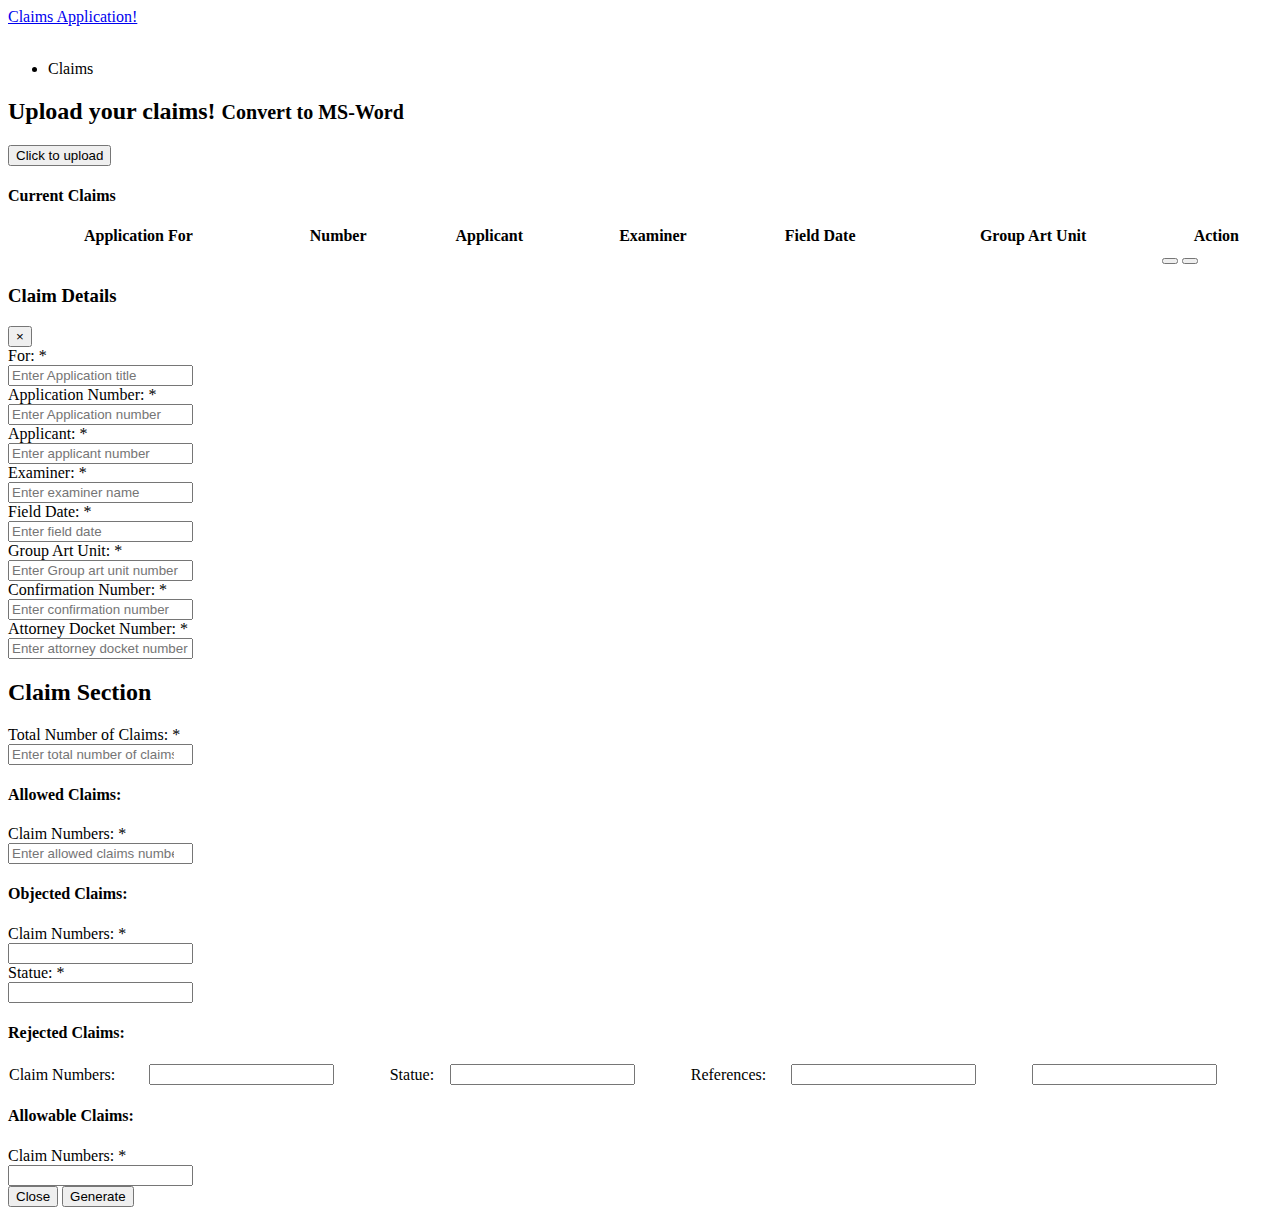
<file: ClaimsApplication/src/main/resources/templates/index.html>
<!DOCTYPE html>
<html xmlns:th="http://www.thymeleaf.org">
<head>
<meta http-equiv="Content-Type" content="text/html; charset=UTF-8">
<!-- Meta, title, CSS, favicons, etc. -->
<meta charset="utf-8">
<meta http-equiv="X-UA-Compatible" content="IE=edge">
<meta name="viewport" content="width=device-width, initial-scale=1">

<title>Claims Application</title>

<link th:href="@{vendors/bootstrap/dist/css/bootstrap.min.css}"
	rel="stylesheet" />

<!-- Font Awesome -->
<link th:href="@{vendors/font-awesome/css/font-awesome.min.css}"
	rel="stylesheet" />
<link th:href="@{css/app_info.css}" rel="stylesheet" />
<link th:href="@{css/bootstrap.fd.css}" rel="stylesheet" />
<link th:href="@{css/custom.min.css}" rel="stylesheet" />
<link th:href="@{css/dataTables.bootstrap.min.css}" rel="stylesheet" />

</head>

<body class="nav-md">

	<div class="container body">
		<div class="main_container">

			<div class="col-md-3 left_col">
				<div class="left_col scroll-view">
					<div class="navbar nav_title" style="border: 0;">
						<a href="index.html" class="site_title"><i class="fa fa-file"
							aria-hidden="true"></i> <span>Claims Application!</span></a>
					</div>

					<div class="clearfix"></div>

					<br />

					<!-- sidebar menu -->
					<div id="sidebar-menu"
						class="main_menu_side hidden-print main_menu">
						<div class="menu_section">
							<ul class="nav side-menu">
								<li><a><i class="fa fa-home"></i> Claims </a></li>
							</ul>
						</div>

					</div>

				</div>
			</div>
			<!-- page content -->
			<div class="right_col" role="main">

				<div class="clearfix"></div>

				<div class="row">
					<div class="col-md-12 col-sm-12 col-xs-12">
						<div class="x_panel">
							<div class="x_title">
								<h2>
									Upload your claims! <small>Convert to MS-Word</small>
								</h2>
								<div class="clearfix"></div>
							</div>

							<div class="x_content">
								<button id="uploadInputID" type="button"
									class="btn btn-primary btn-lg btn-block">Click to
									upload</button>

								<center>
									<img th:src="@{/images/loader.gif}" id="loading-indicator"
										style="display: none" />
								</center>

								<div class="x_title">
									<h4>Current Claims</h4>
								</div>

								<div class="clearfix"></div>


								<table id="datatable-responsive"
									class="table table-striped table-bordered dt-responsive nowrap"
									cellspacing="0" width="100%">

									<thead>
										<tr>
											<th>Application For</th>
											<th>Number</th>
											<th>Applicant</th>
											<th>Examiner</th>
											<th>Field Date</th>
											<th>Group Art Unit</th>
											<th>Action</th>
										</tr>
									</thead>
									<tr th:each="appInfo, iStat : ${applicationInfos}">
										<td th:text="${appInfo.applicationFor}" />
										<td th:text="${appInfo.number}" />
										<td th:text="${appInfo.applicant}" />
										<td th:text="${appInfo.examiner}" />
										<td th:text="${appInfo.fillingDate}" />
										<td th:text="${appInfo.groupArtUnit}" />
										<td><button type="button" class="btn btn-primary"
												data-toggle="tooltip" data-placement="top"
												title="View Details"
												th:onclick="'showAppInfoDetails(\''+ ${appInfo.applicationId} +'\')'">
												<i class="fa fa-info"></i>
											</button>
											<button type="button" class="btn btn-danger"
												th:onclick="'deleteDoc(\''+ ${appInfo.applicationId} +'\')'"
												data-toggle="tooltip" data-placement="top" title="Delete">
												<i class="fa fa-minus-circle"></i>
											</button></td>
									</tr>

								</table>


							</div>

						</div>
					</div>
				</div>

			</div>
		</div>
	</div>

	<!-- Modal -->
	<div id="appInfoDetailsHolder">
		<div class="modal fade" id="appInfoDetails" tabindex="-1"
			role="dialog" th:fragment="modalContent"
			aria-labelledby="appInfoTitleId" aria-hidden="true">
			<div class="modal-dialog" role="document">
				<div class="modal-content">
					<div class="modal-header">
						<h3 class="modal-title" id="appInfoTitleId">Claim Details</h3>
						<button type="button" class="close" data-dismiss="modal"
							aria-label="Close">
							<span aria-hidden="true">&times;</span>
						</button>
					</div>
					<div class="modal-body">

						<form class="form-horizontal form-label-left" action="#"
							th:action="@{/generateDoc/__${claim.applicationInfo.applicationId}__}"
							th:object="${claim}" method="post">
							<div class="form-group">
								<input type="hidden" th:field="${claim.applicationInfo.titles}" />
								<input type="hidden"
									th:field="${claim.applicationInfo.subTitles}" /> <input
									type="hidden" th:field="${claim.claimId}" /> <input
									type="hidden" id="appinfoIdId" /><label
									class="control-label col-md-3 col-sm-3 col-xs-12"
									for="applicationFor">For: <span class="required">*</span>
								</label>
								<div class="col-md-6 col-sm-6 col-xs-12">
									<input type="text" id="applicationFor" required="required"
										th:field="${claim.applicationInfo.applicationFor}"
										placeholder="Enter Application title" name="applicationFor"
										class="form-control col-md-7 col-xs-12">
								</div>
							</div>

							<div class="form-group">
								<label class="control-label col-md-3 col-sm-3 col-xs-12"
									for="number">Application Number: <span class="required">*</span>
								</label>
								<div class="col-md-6 col-sm-6 col-xs-12">
									<input type="text" id="number" required="required"
										th:field="${claim.applicationInfo.number}"
										placeholder="Enter Application number"
										class="form-control col-md-7 col-xs-12">
								</div>
							</div>

							<div class="form-group">
								<label class="control-label col-md-3 col-sm-3 col-xs-12"
									for="applicant">Applicant: <span class="required">*</span>
								</label>
								<div class="col-md-6 col-sm-6 col-xs-12">
									<input type="text" id="applicant" required="required"
										th:field="${claim.applicationInfo.applicant}"
										placeholder="Enter applicant number"
										class="form-control col-md-7 col-xs-12">
								</div>
							</div>

							<div class="form-group">
								<label class="control-label col-md-3 col-sm-3 col-xs-12"
									for="examiner">Examiner: <span class="required">*</span>
								</label>
								<div class="col-md-6 col-sm-6 col-xs-12">
									<input type="text" id="examiner" required="required"
										th:field="${claim.applicationInfo.examiner}"
										placeholder="Enter examiner name"
										class="form-control col-md-7 col-xs-12">
								</div>
							</div>

							<div class="form-group">
								<label class="control-label col-md-3 col-sm-3 col-xs-12">Field
									Date: <span class="required">*</span>
								</label>
								<div class="col-md-6 col-sm-6 col-xs-12">
									<input id="fillingDate"
										class="date-picker form-control col-md-7 col-xs-12"
										th:field="${claim.applicationInfo.fillingDate}"
										placeholder="Enter field date" required="required" type="text">
								</div>
							</div>

							<div class="form-group">
								<label class="control-label col-md-3 col-sm-3 col-xs-12"
									for="groupArtUnit">Group Art Unit: <span
									class="required">*</span>
								</label>
								<div class="col-md-6 col-sm-6 col-xs-12">
									<input type="text" id="groupArtUnit" required="required"
										th:field="${claim.applicationInfo.groupArtUnit}"
										placeholder="Enter Group art unit number"
										class="form-control col-md-7 col-xs-12">
								</div>
							</div>

							<div class="form-group">
								<label class="control-label col-md-3 col-sm-3 col-xs-12"
									for="confirmationNumber">Confirmation Number: <span
									class="required">*</span>
								</label>
								<div class="col-md-6 col-sm-6 col-xs-12">
									<input type="text" id="confirmationNumber" required="required"
										th:field="${claim.applicationInfo.confirmationNumber}"
										placeholder="Enter confirmation number"
										class="form-control col-md-7 col-xs-12">
								</div>
							</div>

							<div class="form-group">
								<label class="control-label col-md-3 col-sm-3 col-xs-12"
									for="attorneyDocketNumber">Attorney Docket Number: <span
									class="required">*</span>
								</label>
								<div class="col-md-6 col-sm-6 col-xs-12">
									<input type="text" id="attorneyDocketNumber"
										th:field="${claim.applicationInfo.attorneyDocketNumber}"
										required="required" placeholder="Enter attorney docket number"
										class="form-control col-md-7 col-xs-12">
								</div>
							</div>

							<div class="x_title">
								<h2>Claim Section</h2>
								<div class="clearfix"></div>
							</div>

							<div class="form-group">
								<label class="control-label col-md-3 col-sm-3 col-xs-12"
									for="claim.totalNumber">Total Number of Claims: <span
									class="required">*</span>
								</label>
								<div class="col-md-6 col-sm-6 col-xs-12">
									<input type="number" id="totalNumberId" required="required"
										th:field="${claim.totalNumber}"
										placeholder="Enter total number of claims"
										class="form-control col-md-7 col-xs-12">
								</div>
							</div>

							<div class="form-group">
								<div class="x_title">
									<h4 style="font-weight: bold;">Allowed Claims:</h4>
									<div class="clearfix"></div>
								</div>
								<label class="control-label col-md-3 col-sm-3 col-xs-12"
									for="claim.allowedNumber">Claim Numbers: <span
									class="required">*</span>
								</label>
								<div class="col-md-6 col-sm-6 col-xs-12">
									<input type="number" id="allowedNumberId" required="required"
										th:field="${claim.allowedNumber}"
										placeholder="Enter allowed claims number"
										class="form-control col-md-7 col-xs-12">
								</div>
							</div>

							<div class="form-group">
								<div class="x_title">
									<h4 style="font-weight: bold;">Objected Claims:</h4>
									<div class="clearfix"></div>
								</div>
								<label class="control-label col-md-3 col-sm-3 col-xs-3"
									for="claim.objectedNumber">Claim Numbers: <span
									class="required">*</span>
								</label>
								<div class="col-md-2 col-sm-2 col-xs-2">
									<input type="text" id="objectedNumberId" required="required"
										th:field="${claim.objectedNumber}"
										class="form-control col-md-2 col-xs-2">
								</div>

								<label class="control-label col-md-1 col-sm-1 col-xs-1"
									for="claim.objectedStatue">Statue: <span
									class="required">*</span>
								</label>
								<div class="col-md-2 col-sm-2 col-xs-2">
									<input type="text" id="objectedStatueId" required="required"
										th:field="${claim.objectedStatue}"
										class="form-control col-md-2 col-xs-2">
								</div>

							</div>

							<div class="form-group">
								<div class="x_title">
									<h4 style="font-weight: bold;">Rejected Claims:</h4>
									<div class="clearfix"></div>
								</div>

								<table id="tempTable"
									class="table table-striped table-bordered dt-responsive nowrap"
									cellspacing="0" width="100%">


									<tr th:each="rejectedClaim, iStat : ${claim.rejectedClaims}">

										<td><label>Claim Numbers:</label></td>
										<td><input type="text"
											th:field="*{rejectedClaims[__${iStat.index}__].claimNumbers}"
											th:value="${rejectedClaim.claimNumbers}" class="form-control" />
											<input type="hidden"
											th:field="*{rejectedClaims[__${iStat.index}__].rejectedClaimsId}" />
											<input type="hidden"
											th:field="*{rejectedClaims[__${iStat.index}__].claimId}" />
										</td>


										<td><label>Statue:</label></td>
										<td><input type="text"
											th:field="*{rejectedClaims[__${iStat.index}__].claimStatue}"
											class="form-control" /></td>

										<td><label>References:</label></td>
										<td><input type="text"
											th:field="*{rejectedClaims[__${iStat.index}__].name}"
											class="form-control" /></td>

										<td><input type="text"
											th:field="*{rejectedClaims[__${iStat.index}__].publicationNumber}"
											class="form-control" /></td>

									</tr>

								</table>

							</div>


							<div class="form-group">
								<div class="x_title">
									<h4 style="font-weight: bold;">Allowable Claims:</h4>
									<div class="clearfix"></div>
								</div>
								<label class="control-label col-md-3 col-sm-3 col-xs-12"
									for="claim.allowableClaims">Claim Numbers: <span
									class="required">*</span>
								</label>
								<div class="col-md-6 col-sm-6 col-xs-12">
									<input type="text" id="allowableClaimsId" required="required"
										th:field="${claim.allowableClaims}"
										class="form-control col-md-7 col-xs-12">
								</div>
							</div>

							<div class="ln_solid"></div>

							<div class="modal-footer">
								<button type="button" class="btn btn-secondary"
									data-dismiss="modal">Close</button>
								<button type="submit" class="btn btn-primary">Generate</button>
							</div>
						</form>
					</div>
				</div>
			</div>
		</div>
	</div>
	<!-- jQuery -->
	<script type="text/javascript"
		th:src="@{vendors/jquery/dist/jquery.js}"></script>
	<script type="text/javascript"
		th:src="@{vendors/bootstrap/dist/js/bootstrap.min.js}"></script>
	<script type="text/javascript" th:src="@{js/bootstrap.fd.js}"></script>
	<script type="text/javascript" th:src="@{js/custom.min.js}"></script>
	<script type="text/javascript" th:src="@{js/jquery.dataTables.min.js}"></script>
	<script type="text/javascript"
		th:src="@{js/dataTables.bootstrap.min.js}"></script>


	<script>
		$(document)
				.ready(
						function() {
							$("#uploadInputID")
									.click(
											function() {

												$
														.FileDialog({
															multiple : true
														})
														.on(
																'files.bs.filedialog',
																function(ev) {
																	var files = ev.files;

																	var data = new FormData();
																	for (var i = 0; i < files.length; i++) {
																		data
																				.append(
																						'input',
																						files[i]);
																	}
																	$
																			.ajax({
																				url : "/uploadAppInfoPDF",
																				type : "POST",
																				data : data,
																				contentType : false,
																				processData : false,
																				success : function(
																						result) {

																					window.location
																							.reload();

																				},
																				error : function(
																						err) {
																					alert('Error reading file, please contact administrator')
																				}
																			});
																})
														.on(
																'cancel.bs.filedialog',
																function(ev) {
																});
											});
						});

		$(document).ajaxSend(function(event, request, settings) {
			$('#loading-indicator').show();
		});

		$(document).ajaxComplete(function(event, request, settings) {
			$('#loading-indicator').hide();
		});
	</script>

	<script type="text/javascript">
		function removeData() {
			$('#dymanicRejectedClaimsId').empty();
		}
	</script>

	<script type="text/javascript">
		function showAppInfoDetails(appInfoId) {

			$.ajax({
				url : "/getAppInfo/" + appInfoId,
				type : "POST",
				contentType : false,
				processData : false,
				success : function(result) {
					$('#appInfoDetailsHolder').html(result);
					$('#appInfoDetails').modal('show');

				},
				error : function(err) {
					alert('Error reading file, please contact administrator')
				}
			});

		}
	</script>

	<script type="text/javascript">
		function generateDoc() {

			var appInfoId = $('#appinfoIdId').val();
			$.ajax({
				url : "/generateDoc/" + appInfoId,
				type : "POST",
				contentType : false,
				processData : false,
				success : function(result) {
					$('#appInfoDetails').modal('toggle');
					var link = document.createElement('a');
					link.href = window.URL.createObjectURL(result);
					link.download = "file.docx";
					window.open(link);
				},
				error : function(err) {
					alert('Error reading file, please contact administrator')
				}
			});

		}
	</script>

	<script type="text/javascript">
		function generateImmDoc(appInfoId) {

			$.ajax({
				url : "/generateImmDoc/" + appInfoId,
				type : "POST",
				contentType : false,
				processData : false,
				success : function(result) {
					$('#appInfoDetails').modal('toggle');
					var link = document.createElement('a');
					link.href = window.URL.createObjectURL(result);
					link.download = "file.docx";
					window.open(link);
				},
				error : function(err) {
					alert('Error reading file, please contact administrator')
				}
			});

		}
	</script>

	<script type="text/javascript">
		function deleteDoc(appInfoId) {

			$
					.ajax({
						url : "/deleteDoc/" + appInfoId,
						type : "POST",
						contentType : false,
						processData : false,
						success : function(result) {
							window.location.reload();
						},
						error : function(err) {
							alert('Error deleting record, please contact administrator')
						}
					});

		}
	</script>
</html>
</file>
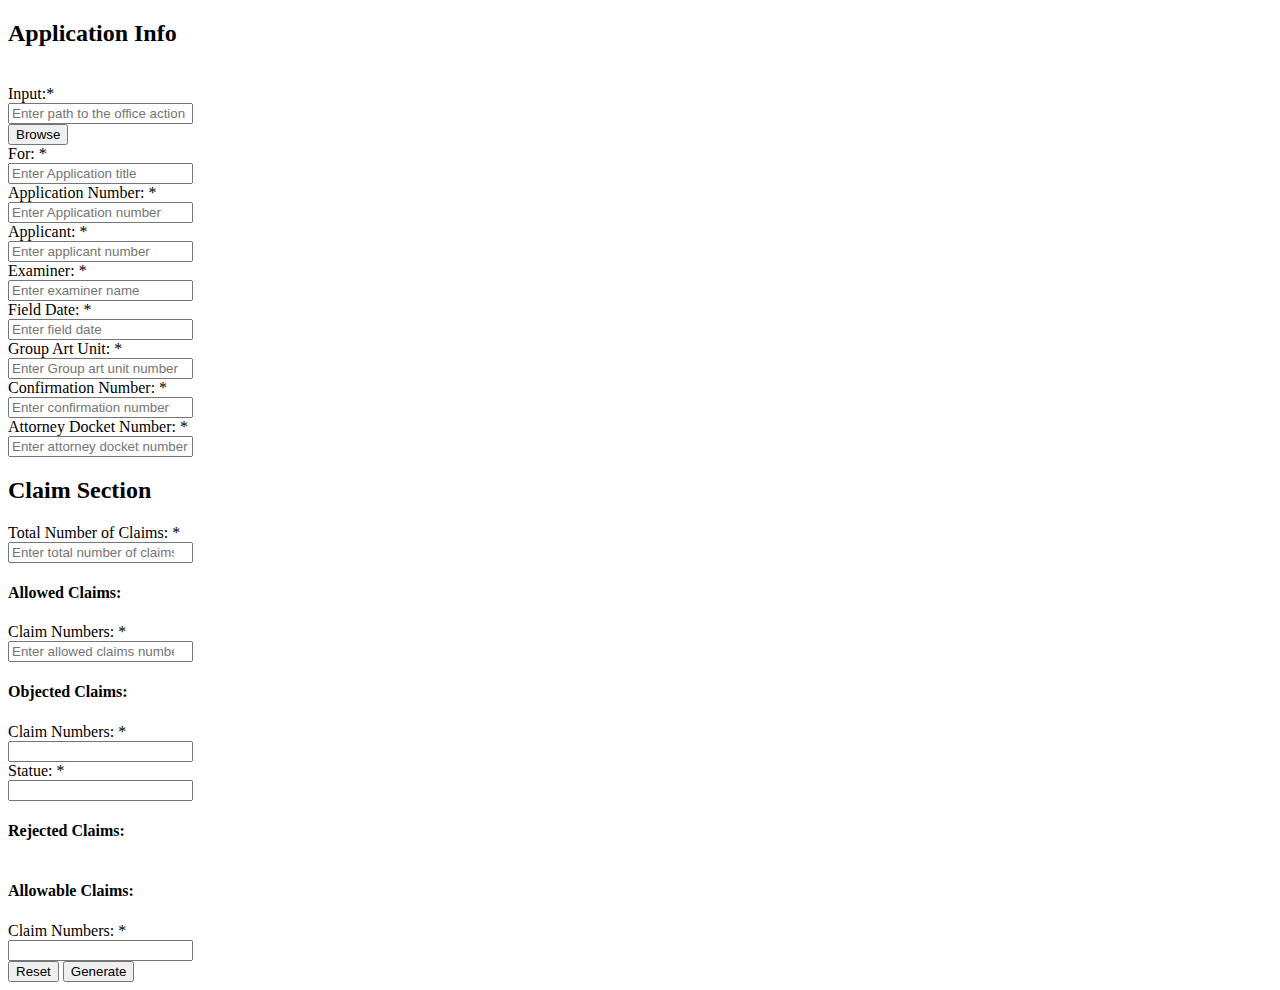
<file: ClaimsApplication/src/main/resources/templates/applicationInfo.html>
<!DOCTYPE html>
<html xmlns:th="http://www.thymeleaf.org">
<head>
<meta http-equiv="Content-Type" content="text/html; charset=UTF-8">
<!-- Meta, title, CSS, favicons, etc. -->
<meta charset="utf-8">
<meta http-equiv="X-UA-Compatible" content="IE=edge">
<meta name="viewport" content="width=device-width, initial-scale=1">

<title>Application Info Input</title>

<link th:href="@{vendors/bootstrap/dist/css/bootstrap.min.css}"
	rel="stylesheet" />

<!-- Font Awesome -->
<link th:href="@{vendors/font-awesome/css/font-awesome.min.css}"
	rel="stylesheet" />
<link th:href="@{css/app_info.css}" rel="stylesheet" />
<link th:href="@{css/bootstrap.fd.css}" rel="stylesheet" />

<!-- jQuery -->
<script type="text/javascript" th:src="@{vendors/jquery/dist/jquery.js}"></script>
<script type="text/javascript"
	th:src="@{vendors/bootstrap/dist/js/bootstrap.min.js}"></script>
<script type="text/javascript" th:src="@{js/bootstrap.fd.js}"></script>
</head>


<body class="nav-md">

	<div class="container body">
		<div class="main_container">
			<div class="row">
				<div class="col-md-12 col-sm-12 col-xs-12">
					<div class="x_panel">
						<div class="x_title">
							<h2>Application Info</h2>
							<div class="clearfix"></div>
						</div>
						<div class="x_content">
							<br />
							<form id="previewFormId" th:action="@{/generate}"
								th:object="${applicationInfo}" method="POST"
								class="form-horizontal form-label-left">

								<div class="form-group">
									<label class="control-label col-md-3 col-sm-3 col-xs-12"
										for="input">Input:<span class="required">*</span>
									</label>
									<div class="col-md-5 col-sm-5 col-xs-5">
										<input type="text" id="input" required="required"
											placeholder="Enter path to the office action file"
											class="form-control col-md-7 col-xs-12">
									</div>
									<div class="col-md-1 col-sm-1 col-xs-1">
										<button class="btn btn-primary" type="button"
											id="uploadInputID">
											<i class="fa fa-upload"></i> Browse
										</button>
									</div>
								</div>

								<div class="form-group">

									<label th:if="${#fields.hasErrors('applicationFor')}"
										th:errors="*{applicationFor}" class="validation-message"></label>
									<label class="control-label col-md-3 col-sm-3 col-xs-12"
										for="applicationFor">For: <span class="required">*</span>
									</label>
									<div class="col-md-6 col-sm-6 col-xs-12">
										<input type="text" id="applicationFor" required="required"
											th:field="*{applicationFor}"
											placeholder="Enter Application title" name="applicationFor"
											class="form-control col-md-7 col-xs-12">
									</div>
								</div>

								<div class="form-group">
									<label th:if="${#fields.hasErrors('number')}"
										th:errors="*{number}" class="validation-message"></label> <label
										class="control-label col-md-3 col-sm-3 col-xs-12" for="number">Application
										Number: <span class="required">*</span>
									</label>
									<div class="col-md-6 col-sm-6 col-xs-12">
										<input type="text" id="number" required="required"
											placeholder="Enter Application number" th:field="*{number}"
											class="form-control col-md-7 col-xs-12"
											th:value="${applicationInfo.number}">
									</div>
								</div>

								<div class="form-group">
									<label th:if="${#fields.hasErrors('applicant')}"
										th:errors="*{applicant}" class="validation-message"></label> <label
										class="control-label col-md-3 col-sm-3 col-xs-12"
										for="applicant">Applicant: <span class="required">*</span>
									</label>
									<div class="col-md-6 col-sm-6 col-xs-12">
										<input type="text" id="applicant" required="required"
											placeholder="Enter applicant number" th:field="*{applicant}"
											class="form-control col-md-7 col-xs-12">
									</div>
								</div>

								<center>
									<img th:src="@{/images/loader.gif}" id="loading-indicator"
										style="display: none" />
								</center>
								<div class="form-group">
									<label th:if="${#fields.hasErrors('examiner')}"
										th:errors="*{examiner}" class="validation-message"></label> <label
										class="control-label col-md-3 col-sm-3 col-xs-12"
										for="examiner">Examiner: <span class="required">*</span>
									</label>
									<div class="col-md-6 col-sm-6 col-xs-12">
										<input type="text" id="examiner" required="required"
											placeholder="Enter examiner name" th:field="*{examiner}"
											class="form-control col-md-7 col-xs-12">
									</div>
								</div>

								<div class="form-group">
									<label th:if="${#fields.hasErrors('fieldDate')}"
										th:errors="*{fieldDate}" class="validation-message"></label> <label
										class="control-label col-md-3 col-sm-3 col-xs-12">Field
										Date: <span class="required">*</span>
									</label>
									<div class="col-md-6 col-sm-6 col-xs-12">
										<input id="fieldDate" th:field="*{fieldDate}"
											class="date-picker form-control col-md-7 col-xs-12"
											placeholder="Enter field date" required="required"
											type="text">
									</div>
								</div>

								<div class="form-group">
									<label th:if="${#fields.hasErrors('groupArtUnit')}"
										th:errors="*{groupArtUnit}" class="validation-message"></label>
									<label class="control-label col-md-3 col-sm-3 col-xs-12"
										for="groupArtUnit">Group Art Unit: <span
										class="required">*</span>
									</label>
									<div class="col-md-6 col-sm-6 col-xs-12">
										<input type="text" id="groupArtUnit" required="required"
											placeholder="Enter Group art unit number"
											th:field="*{groupArtUnit}"
											class="form-control col-md-7 col-xs-12">
									</div>
								</div>

								<div class="form-group">
									<label th:if="${#fields.hasErrors('confirmationNumber')}"
										th:errors="*{confirmationNumber}" class="validation-message"></label>
									<label class="control-label col-md-3 col-sm-3 col-xs-12"
										for="confirmationNumber">Confirmation Number: <span
										class="required">*</span>
									</label>
									<div class="col-md-6 col-sm-6 col-xs-12">
										<input type="text" id="confirmationNumber" required="required"
											th:field="*{confirmationNumber}"
											placeholder="Enter confirmation number"
											class="form-control col-md-7 col-xs-12">
									</div>
								</div>

								<div class="form-group">
									<label th:if="${#fields.hasErrors('attorneyDocketNumber')}"
										th:errors="*{attorneyDocketNumber}" class="validation-message"></label>
									<label class="control-label col-md-3 col-sm-3 col-xs-12"
										for="attorneyDocketNumber">Attorney Docket Number: <span
										class="required">*</span>
									</label>
									<div class="col-md-6 col-sm-6 col-xs-12">
										<input type="text" id="attorneyDocketNumber"
											required="required" th:field="*{attorneyDocketNumber}"
											placeholder="Enter attorney docket number"
											class="form-control col-md-7 col-xs-12">
									</div>
								</div>

								<div class="x_title">
									<h2>Claim Section</h2>
									<div class="clearfix"></div>
								</div>

								<div class="form-group">
									<label th:if="${#fields.hasErrors('claim.totalNumber')}"
										th:errors="*{claim.totalNumber}" class="validation-message"></label>
									<label class="control-label col-md-3 col-sm-3 col-xs-12"
										for="claim.totalNumber">Total Number of Claims: <span
										class="required">*</span>
									</label>
									<div class="col-md-6 col-sm-6 col-xs-12">
										<input type="number" id="totalNumberId" required="required"
											th:field="*{claim.totalNumber}"
											placeholder="Enter total number of claims"
											class="form-control col-md-7 col-xs-12">
									</div>
								</div>

								<div class="form-group">
									<div class="x_title">
										<h4 style="font-weight: bold;">Allowed Claims:</h4>
										<div class="clearfix"></div>
									</div>
									<label th:if="${#fields.hasErrors('claim.allowedNumber')}"
										th:errors="*{claim.allowedNumber}" class="validation-message"></label>
									<label class="control-label col-md-3 col-sm-3 col-xs-12"
										for="claim.allowedNumber">Claim Numbers: <span
										class="required">*</span>
									</label>
									<div class="col-md-6 col-sm-6 col-xs-12">
										<input type="number" id="allowedNumberId" required="required"
											th:field="*{claim.allowedNumber}"
											placeholder="Enter allowed claims number"
											class="form-control col-md-7 col-xs-12">
									</div>
								</div>

								<div class="form-group">
									<div class="x_title">
										<h4 style="font-weight: bold;">Objected Claims:</h4>
										<div class="clearfix"></div>
									</div>
									<label th:if="${#fields.hasErrors('claim.objectedNumber')}"
										th:errors="*{claim.objectedNumber}" class="validation-message"></label>
									<label class="control-label col-md-3 col-sm-3 col-xs-3"
										for="claim.objectedNumber">Claim Numbers: <span
										class="required">*</span>
									</label>
									<div class="col-md-2 col-sm-2 col-xs-2">
										<input type="text" id="objectedNumberId" required="required"
											th:field="*{claim.objectedNumber}"
											class="form-control col-md-2 col-xs-2">
									</div>

									<label th:if="${#fields.hasErrors('claim.objectedStatue')}"
										th:errors="*{claim.objectedStatue}" class="validation-message"></label>
									<label class="control-label col-md-1 col-sm-1 col-xs-1"
										for="claim.objectedStatue">Statue: <span
										class="required">*</span>
									</label>
									<div class="col-md-2 col-sm-2 col-xs-2">
										<input type="text" id="objectedStatueId" required="required"
											th:field="*{claim.objectedStatue}"
											class="form-control col-md-2 col-xs-2">
									</div>

								</div>

								<div class="form-group">
									<div class="x_title">
										<h4 style="font-weight: bold;">Rejected Claims:</h4>
										<div class="clearfix"></div>
									</div>


									<div id="dymanicRejectedClaimsId"></div>
									<table id="tempTable"></table>

								</div>


								<div class="form-group">
									<div class="x_title">
										<h4 style="font-weight: bold;">Allowable Claims:</h4>
										<div class="clearfix"></div>
									</div>
									<label th:if="${#fields.hasErrors('claim.allowableClaims')}"
										th:errors="*{claim.allowableClaims}"
										class="validation-message"></label> <label
										class="control-label col-md-3 col-sm-3 col-xs-12"
										for="claim.allowableClaims">Claim Numbers: <span
										class="required">*</span>
									</label>
									<div class="col-md-6 col-sm-6 col-xs-12">
										<input type="text" id="allowableClaimsId" required="required"
											th:field="*{claim.allowableClaims}"
											class="form-control col-md-7 col-xs-12">
									</div>
								</div>

								<div class="ln_solid"></div>
								<div class="form-group">
									<div class="col-md-3 col-sm-3 col-xs-3 col-md-offset-3">
										<button class="btn btn-danger" type="reset"
											onclick="removeData();">
											<i class="fa fa-remove"></i> Reset
										</button>
										<button type="submit" class="btn btn-success">
											<i class="fa fa-eye"></i>Generate
										</button>
									</div>
								</div>
							</form>
						</div>
					</div>
				</div>
			</div>

		</div>
	</div>


	<script>
		$(document)
				.ready(
						function() {
							$("#uploadInputID")
									.click(
											function() {

												$
														.FileDialog({
															multiple : true
														})
														.on(
																'files.bs.filedialog',
																function(ev) {
																	var files = ev.files;

																	var data = new FormData();
																	for (var i = 0; i < files.length; i++) {
																		data
																				.append(
																						'input',
																						files[i]);
																	}
																	$
																			.ajax({
																				url : "/uploadAppInfoPDF",
																				type : "POST",
																				data : data,
																				contentType : false,
																				processData : false,
																				success : function(
																						result) {

																					$(
																							'#input')
																							.val(
																									files[0].name);
																					$(
																							'#number')
																							.val(
																									result.number);
																					$(
																							'#applicant')
																							.val(
																									result.applicant);
																					$(
																							'#examiner')
																							.val(
																									result.examiner);
																					$(
																							'#fieldDate')
																							.val(
																									result.fieldDate);
																					$(
																							'#groupArtUnit')
																							.val(
																									result.groupArtUnit);
																					$(
																							'#confirmationNumber')
																							.val(
																									result.confirmationNumber);
																					$(
																							'#attorneyDocketNumber')
																							.val(
																									result.attorneyDocketNumber);

																					$(
																							'#totalNumberId')
																							.val(
																									result.totalNumOfClaims);

																					$(
																							'#allowedNumberId')
																							.val(
																									result.allowedClaimsNumbers);

																					$(
																							'#allowableClaimsId')
																							.val(
																									result.allowableClaims);

																					$("#tempTable").append(
																							
																							"<tr th:each='claimRow, rowStat: ${claim.rejectedClaims}' >" +  
																						        "<td th:text='claimRow[rowStat].claimNumbers'></td>" +
																						    "</tr>"
																					);

																				},
																				error : function(
																						err) {
																					alert('Error reading file, please contact administrator')
																				}
																			});
																})
														.on(
																'cancel.bs.filedialog',
																function(ev) {
																});
											});
						});

		$(document).ajaxSend(function(event, request, settings) {
			$('#loading-indicator').show();
		});

		$(document).ajaxComplete(function(event, request, settings) {
			$('#loading-indicator').hide();
		});
	</script>

	<script type="text/javascript">
		function removeData() {
			$('#dymanicRejectedClaimsId').empty();
		}
	</script>

</body>


</html>
</file>
